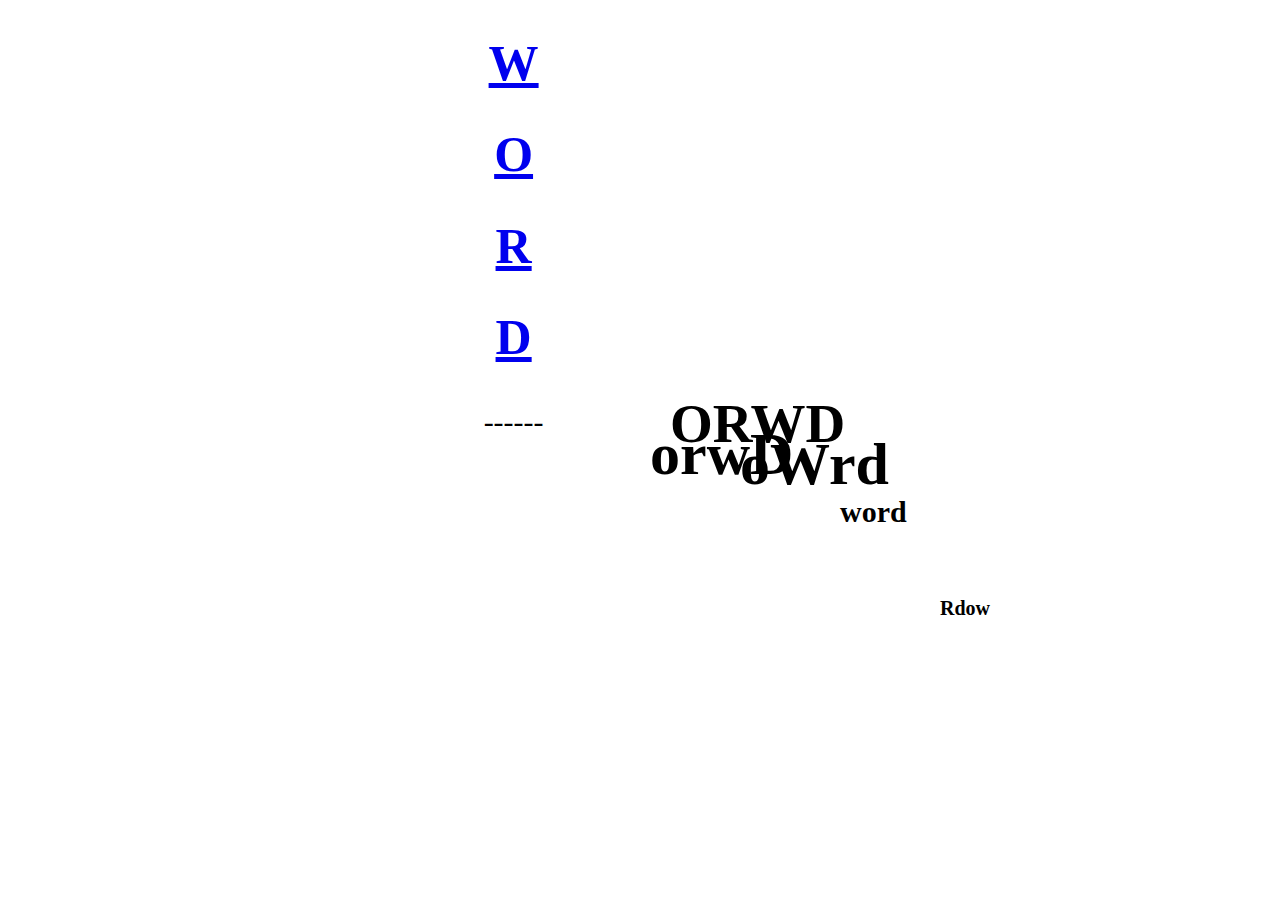
<file: index.html>
<!DOCTYPE html>
<html>
    <head>
        <meta charset="UTF-8">
        <title>Hypertext Concrete Poem Example</title>

        <!--This is a link to the css style sheet where you can make styling rules that will be applied to all pages-->
        <link rel="stylesheet" href="./css/style.css">

    </head>
    <body>

        <div class="word">
            <h1><a href="./w" class="alphabt">W</a></h1>
            <h1><a href="./o" class="alphabt">O</a></h1>
            <h1><a href="./r" class="alphabt">R</a></h1>
            <h1><a href="./d" class="alphabt">D</a></h1> 
            <p >------</p> 

            
        </div> 
        <!-- <h1  class="forking" ><a href="./words" >The Real Group</a></h1> -->
        <div class="random-text">
        <h2 class="random">word</h2> 
        <h5 class="random">ORWD</h5> 
        <h3 class="random">oWrd</h3> 
        <h4 class="random">Rdow</h4> 
        <h6  class="random">orwD</h6> 
    </div>
    </body>
</html>
</file>
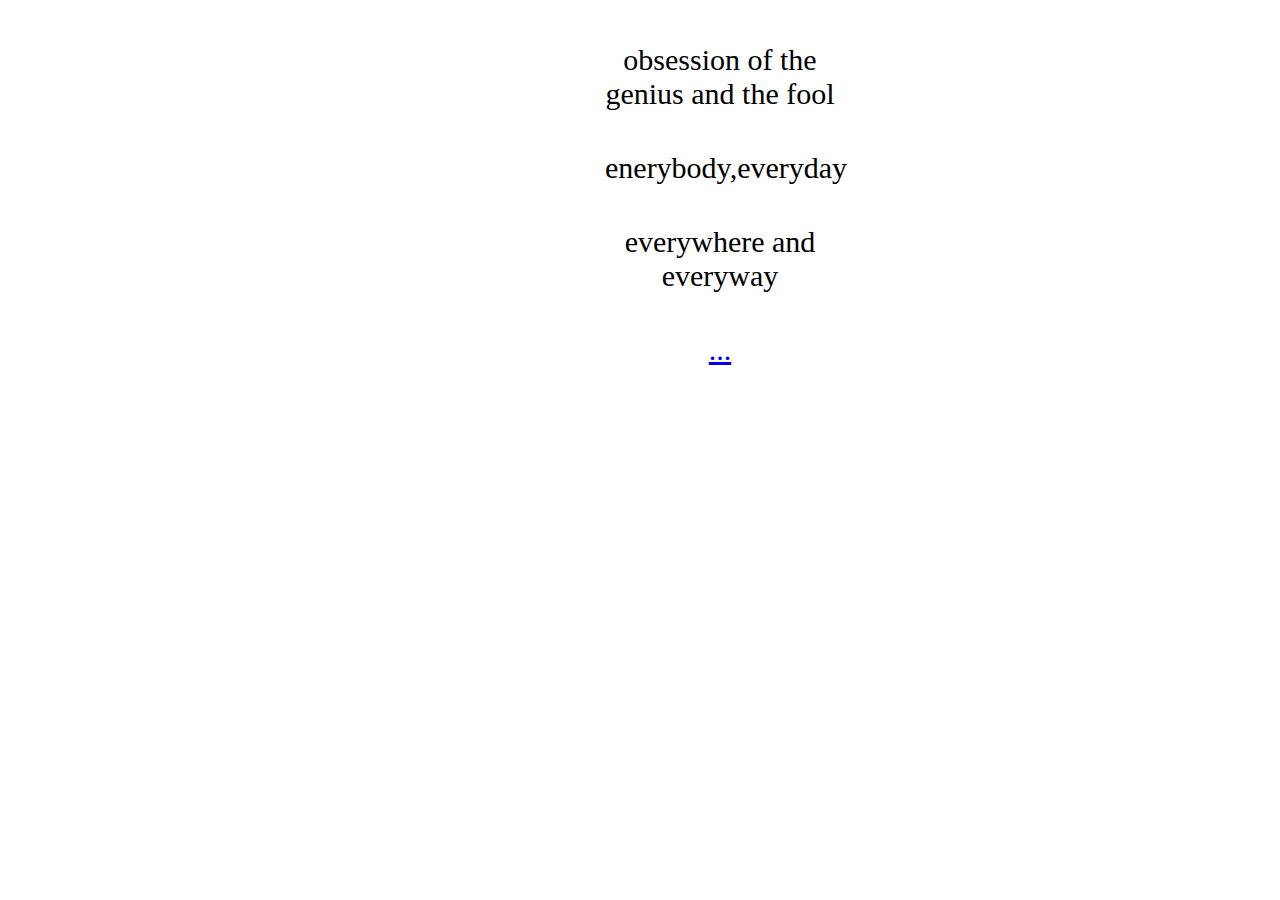
<file: d/index.html>
<!DOCTYPE html>
<html>
    <head>
        <meta charset="UTF-8">
        <title>Hypertext Concrete Poem Example</title>

        <!--This is a link to the css style sheet where you can make styling rules that will be applied to all pages-->
        <link rel="stylesheet" href="../css/style.css">

    </head>
    <body>

        <div class="discribe">
            <p>
                obsession of the genius and the fool
            </p>
            <p>
                enerybody,everyday
            </p>
            <p>
                everywhere and everyway
            </p>
            <p>
                <a href="../">...</a>
            </p>
        </div>

    </body>
</html>
</file>
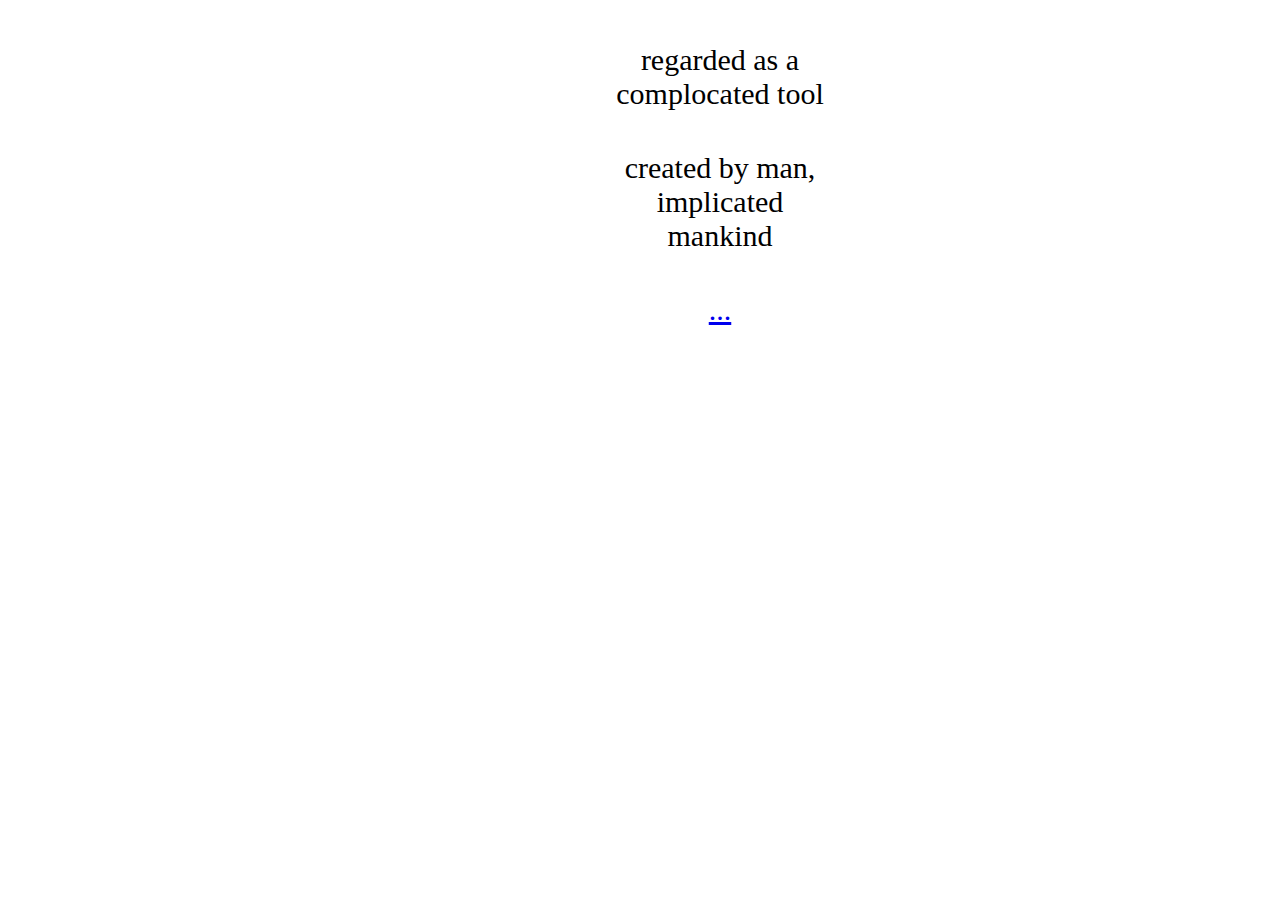
<file: o/index.html>
<!DOCTYPE html>
<html>
    <head>
        <meta charset="UTF-8">
        <title>Hypertext Concrete Poem Example</title>

        <!--This is a link to the css style sheet where you can make styling rules that will be applied to all pages-->
        <link rel="stylesheet" href="../css/style.css">

    </head>
    <body>

        <div class="discribe">
            <p>
                regarded as a complocated tool 
            </p>
            <p>
                created by man, implicated mankind
            </p>
            <p>
                <a href="../">...</a>
            </p>
        </div>

    </body>
</html>
</file>
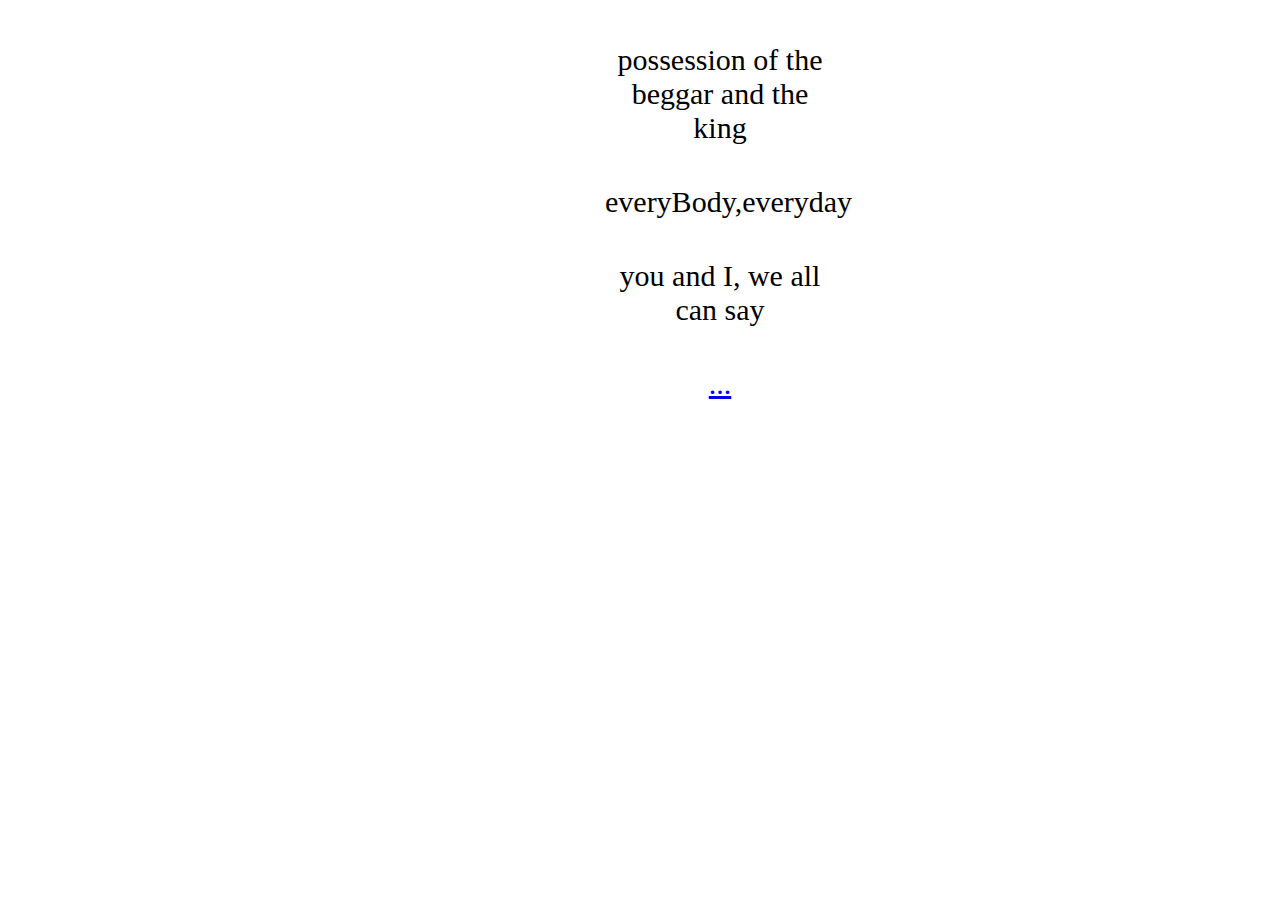
<file: r/index.html>
<!DOCTYPE html>
<html>
    <head>
        <meta charset="UTF-8">
        <title>Hypertext Concrete Poem Example</title>

        <!--This is a link to the css style sheet where you can make styling rules that will be applied to all pages-->
        <link rel="stylesheet" href="../css/style.css">

    </head>
    <body>

        <div class="discribe">
            <p>
                possession of the beggar and the king
            </p>
            <p>
                everyBody,everyday 
            </p>
            <p>
               you and I, we all can say
            </p>
            <p>
                <a href="../">...</a>
            </p>
        </div>

    </body>
</html>
</file>
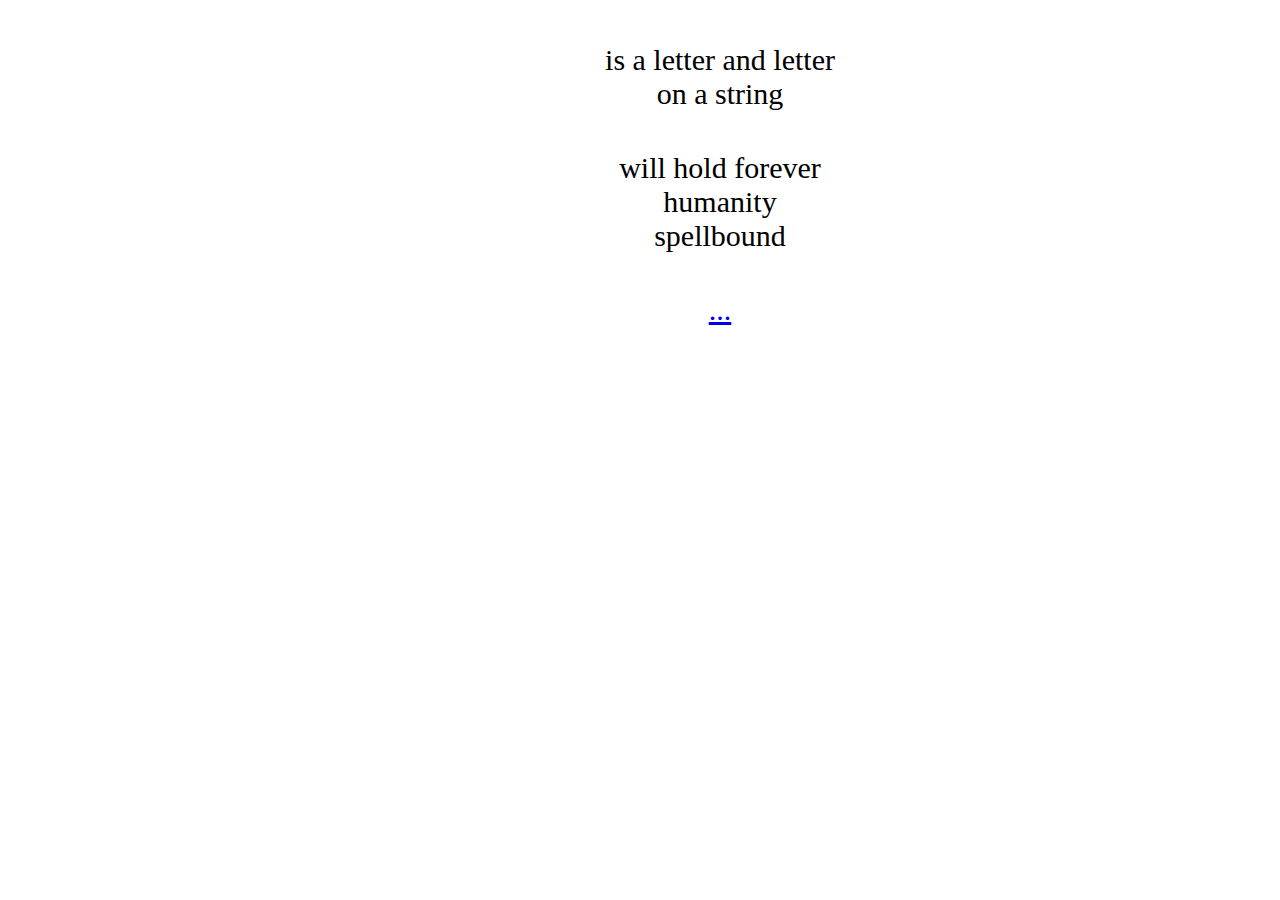
<file: w/index.html>
<!DOCTYPE html>
<html>
    <head>
        <meta charset="UTF-8">
        <title>Hypertext Concrete Poem Example</title>

        <!--This is a link to the css style sheet where you can make styling rules that will be applied to all pages-->
        <link rel="stylesheet" href="../css/style.css">

    </head>
    <body>

        <div class="discribe">
            <p>
                is a letter and letter on a string 
            </p>
            <p>
                will hold forever humanity spellbound
            </p>
            <p>
                <a href="../">...</a>
            </p>
        </div>

    </body>
</html>
</file>
<file: css/style.css>
/*This is a comment in CSS*/

body{
    font-family: Georgia;
}

h1{
    font-size: 50px;
     text-align: center; 
   
     margin-left: -20%;
}
h2{
    font-size: 30px;
    padding:200px;
}
h3{
    font-size: 60px;
    text-align: center;
    padding:100px;
}
h4{
    font-size: 20px;
    text-align: center;
    padding:300px;
}
h5{
    font-size: 55px;
    text-align: center;
    padding:30px;
}
p{
    font-size: 20px;
    text-align: center; 
    margin-left: -20%;
   
}
h6{
    font-size: 60px;
    text-align: center;
    padding:10px;
}
.discribe{
    position: absolute;
    width:200px;
    left: 50%;
    text-align: center;
}
p{
    font-size: 30px;
    text-align: center;
    padding: 5px;
   
}
/* When giving a child element position absolute you should give the parent position value as well */
/* The child will then be positioned absolute in realtion to the box container of the parent */
/* positioning elements on the page is fundamental to understanding CSS: https://developer.mozilla.org/en-US/docs/Web/CSS/position */


.random-text {
    position: absolute;
    top: 30%;
    left: 50%;
    transform: translate(-30%, -50%);
  }
  
  .random {
    position: absolute;
  }
</file>
